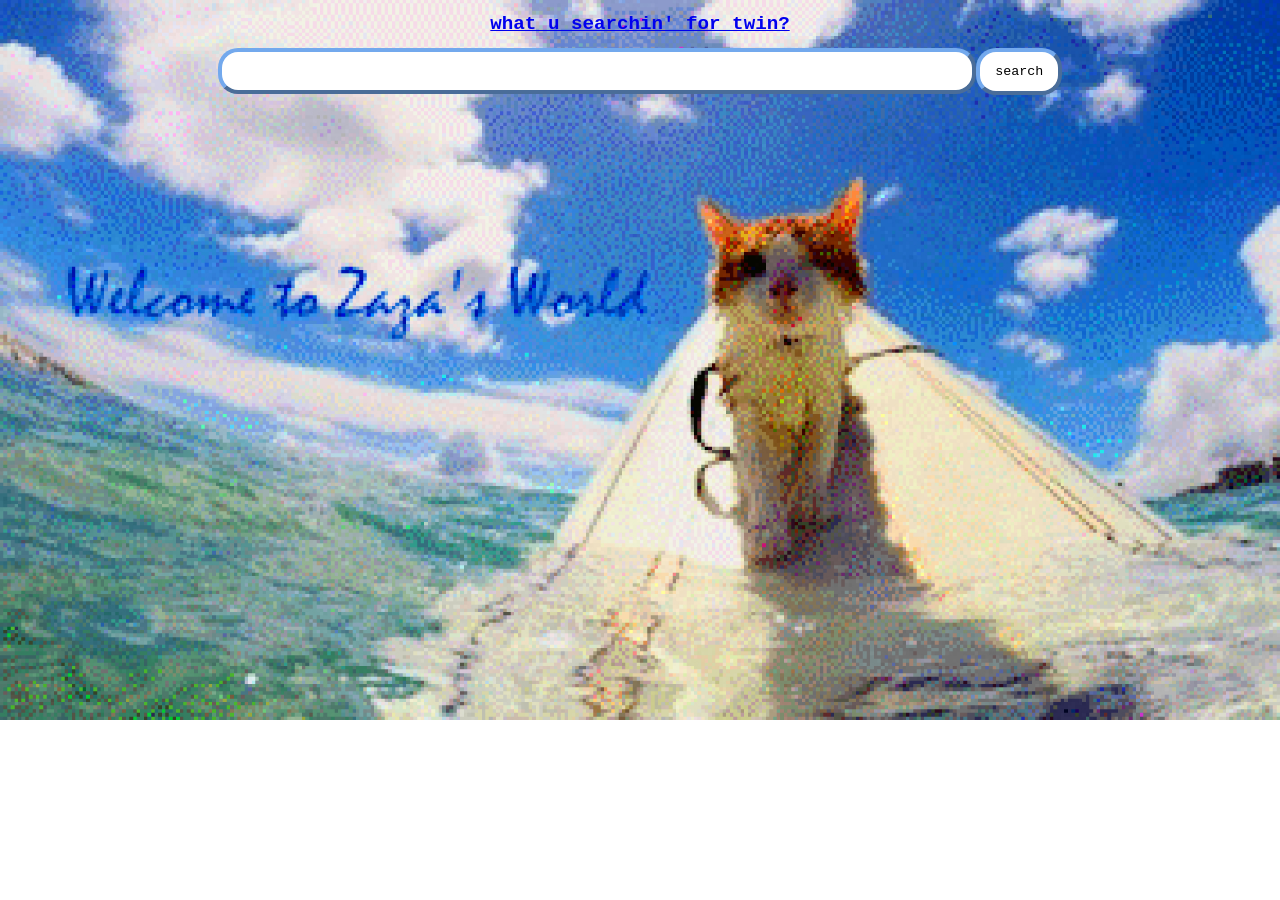
<file: startpage.html>
<!DOCTYPE html>
<html>

<head>


    <!-- Boring stuff -->
    <meta charset=" utf-8">
    <meta name="viewport" content="width=device-width">
    <meta author="zaza">
    <title>
        Zaza's World - Startpage
    </title>
    <link rel="stylesheet" href="startpage.css">


</head>


<body>

    <a href="index.html">
        <h1>
        what u searchin' for twin?
        </h1>
    </a>


    <form action="https://google.com/search">
        <input type="text" name="q">
        <input type="submit" value="search">
    </form>


</body>


</html>
</file>
<file: startpage.css>
div {

    width: 300px;
    padding: 50px; 
    margin: 50px;
    border: 14px  dotted black;
    font-family: Arial, Helvetica, sans-serif;

}

ul {

    list-style-type: none;
    padding: 0px;
    margin: 0px;
    color: rgb(9, 0, 33);

}

ul li {

    float: left;

}

ul li a {
  display: block;
  font-family: Arial, Helvetica, sans-serif;
  font-size: small;
  font-style: normal;
  font-weight: 500;
  color: rgb(255, 52, 52);
  text-align: center;
  padding: 15px 15px;
  text-decoration: none;
}

ul li a:hover {
  background-color: #73a9ed;
  text-decoration: underline;
  font-weight: 900;
}

h1 {
  
  font-family: 'Courier New', Courier, monospace;
  font-size: larger;
  display: flex;
  justify-content: center;
  align-items: center;
  

}

input[type=submit] {
  border: 4px outset #73a9ed;
  border-radius: 20px;
  font-family: 'Courier New', Courier, monospace;
  background-color: white;
  background-position: 10px 10px; 
  background-repeat: no-repeat;
  padding:  12px 15px 12px;
  box-sizing: border-box;
  transition: all 0.25s ease;
}

input[type=submit]:hover {
  border: 4px outset lightblue;
  border-radius: 15px;
  background-color: aliceblue;
  transition: all 0.25s ease;
}

input[type=submit]:focus {
  border: 4px outset lightblue;
  border-radius: 10px;
  background-color: aliceblue;
  transition: all 0.25s ease;
}


input[type=text] {
  border: 4px outset #73a9ed;
  border-radius: 20px;
  box-sizing: border-box;
  width: 60%;
  font-size: 16px;
  background-color: white;
  background-position: 10px 10px; 
  background-repeat: no-repeat;
  padding:  10px 5px 10px;
  transition: all 0.25s ease;
}

input[type=text]:hover {
  border: 4px outset lightblue;
  border-radius: 15px;
  transition: all 0.25s ease;
  background-color: aliceblue;
}

input[type=text]:focus {
  border: 4px outset lightblue;
  border-radius: 10px;
  transition: all 0.25s ease;
}


form {
  
  font-size: larger;
  display: flex;
  justify-content: center;
  align-items: center;

}

body {

  background-image: url('assets/tuffahhcat.jpg');
  background-size: cover;
  background-repeat: no-repeat;

}
</file>
